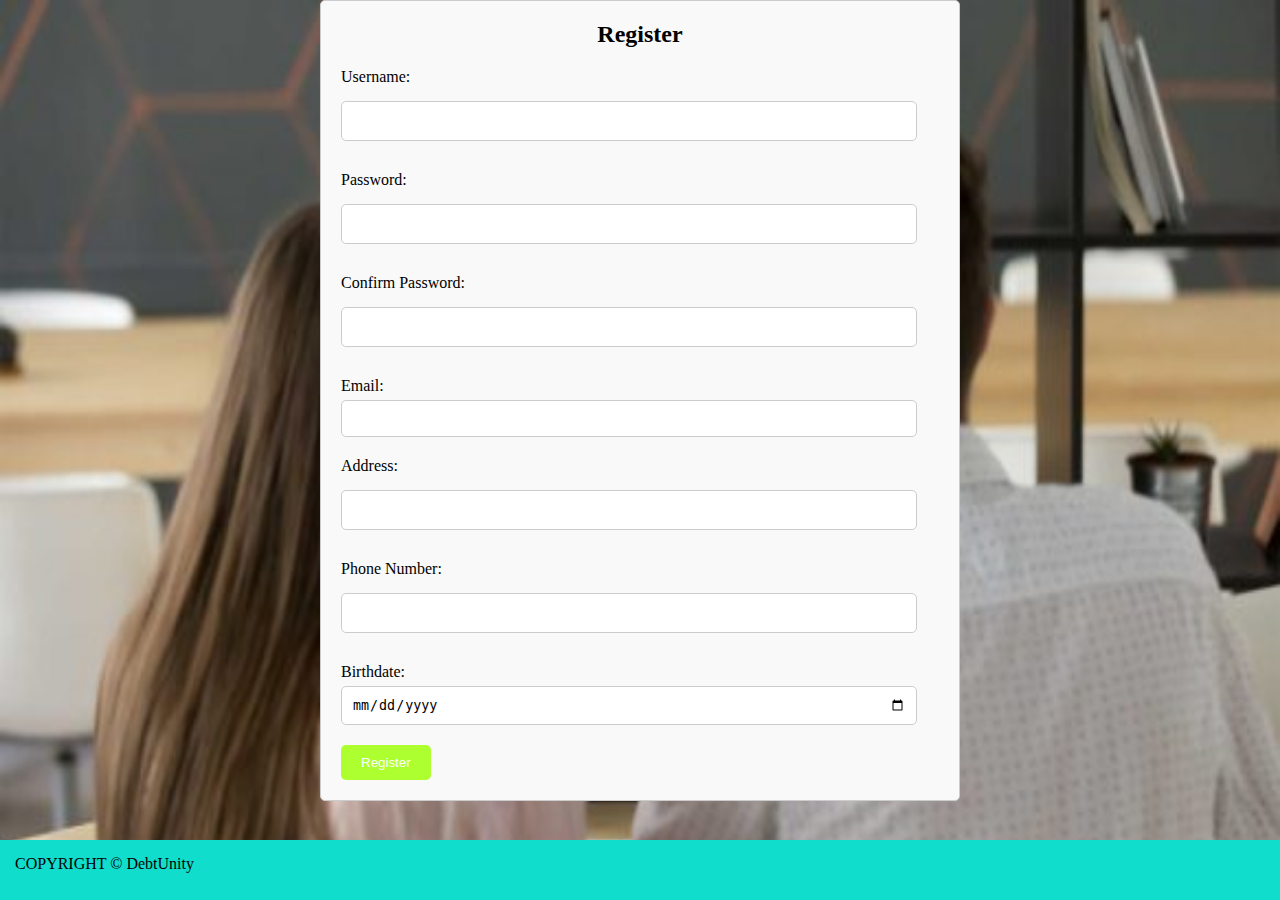
<file: register.html>
<!DOCTYPE html>
<html lang="en">
<head>
    <meta charset="UTF-8">
    <meta name="viewport" content="width=device-width, initial-scale=1.0">
    <title>Register</title>
    <link rel="stylesheet" href="style.css">
</head>
<body>
    <div class="register-container">
        <h2>Register</h2>
        <form id="registerForm">
            <div class="register-form-group">
                <label for="username">Username:</label>
                <input type="text" id="username" required>
            </div>
            <div class="register-form-group">
                <label for="password">Password:</label>
                <input type="password" id="password" required>
            </div>
            <div class="register-form-group">
                <label for="confirmPassword">Confirm Password:</label>
                <input type="password" id="confirmPassword" required>
            </div>
            <div class="register-form-group">
                <label for="email">Email:</label>
                <input type="email" id="email" required>
            </div>
            <div class="register-form-group">
                <label for="address">Address:</label>
                <input type="text" id="address" required>
            </div>
            <div class="register-form-group">
                <label for="phone">Phone Number:</label>
                <input type="text" id="phone" required>
            </div>
            <div class="register-form-group">
                <label for="birthdate">Birthdate:</label>
                <input type="date" id="birthdate" required>
            </div>
            <button type="submit" id="registerButton">Register</button>
        </form>
    </div>

    <div class="footer">
        <p>COPYRIGHT &copy; DebtUnity
            <a href="https://www.instagram.com" target="_blank"><i class="fab fa-instagram"></i></a>
            <a href="https://twitter.com" target="_blank"><i class="fab fa-twitter-square"></i></a>
            <a href="https://www.facebook.com" target="_blank"><i class="fab fa-facebook-square"></i></a>
        </p>
    </div>
    
    <script src="register.js"></script>
</body>
</html>
</file>
<file: style.css>
* {
    margin: 0;
    padding: 0;
    box-sizing: border-box;
    list-style: none;
}

body {
    background-image: url('img/Session.jpg');
    background-repeat: no-repeat;
    background-attachment: fixed;
    background-size: 100% 100%;
}

/*for top header only*/

.header {
    width: 100%;
    padding: 5px;
    background-color: cornsilk;
    text-align: center;
    font-size: 20px;
}
/**navbar**/
nav {
    font-family: Verdana, sans-serif;
    background-color: #333;
    color: #fff;
    display: flex;
    justify-content: space-between;
    align-items: center;
    padding: 10px 20px;
  }
  
  ul {
    list-style-type: none;
    margin: 0;
    padding: 0;
  }
  
  li {
    display: inline;
    margin-right: 20px;
  }
  
  a {
    text-decoration: none;
    color: #fff;
  }
  
  a:hover {
    color: #ccc;
  }
  
  .login-register button {
    background-color: #fff;
    color: #333;
    border: none;
    padding: 8px 16px;
    border-radius: 4px;
    cursor: pointer;
  }
  
  .login-register button:hover {
    background-color: #ccc;
  }

  /*for bottom footer only*/

.footer {
    width: 100%;
    background-color: rgb(16, 221, 204);
    text-align: left;
    padding: 15px;
    height: 60px;
    position: fixed;
    bottom: 0;
}

/*for icon in the footer*/

.footer a {
    float: right;
    padding-right: 20px;
    font-size: 30px;
}

.footer a:hover {
    color: violet;
}

/**login**/
.login-container {
    text-align: center;
    background-color: #ffffff;
    padding: 20px;
    border-radius: 8px;
    box-shadow: 0px 0px 10px 0px rgba(0, 0, 0, 0.1);
    align-items: center;
    position: absolute;
    top: 50%;
    left: 50%;
    transform: translate(-50%, -50%);
}

input[type="text"],
input[type="password"],
input[type="submit"] {
    width: 100%;
    padding: 10px;
    margin: 10px 0;
    border-radius: 5px;
    border: 1px solid #ccc;
    box-sizing: border-box;
    font-size: 16px;
}
input[type="submit"] {
    background-color: #4CAF50;
    color: white;
    cursor: pointer;
}
input[type="submit"]:hover {
    background-color: #45a049;
}
.login-text {
    color: white;
    font-size: 20px;
    font-weight: bold;
    margin-bottom: 20px;
}

/**register**/
.register-container {
    width: 50%;
    margin: 0 auto;
    padding: 20px;
    border: 1px solid #ccc;
    border-radius: 5px;
    background-color: #f9f9f9;
    margin-bottom: 80px
}

.register-form-group {
    margin-bottom: 20px;
}

.register-container h2 {
    text-align: center;
    margin-bottom: 20px;
}

.register-container label {
    display: block;
    margin-bottom: 5px;
}

.register-container input[type="text"],
.register-container input[type="password"],
.register-container input[type="email"],
.register-container input[type="date"],
.register-container input[type="tel"] {
    width: calc(100% - 22px);
    padding: 10px;
    border: 1px solid #ccc;
    border-radius: 5px;
}

.register-container button {
    padding: 10px 20px;
    background-color: greenyellow;
    color: white;
    border: none;
    border-radius: 5px;
    cursor: pointer;
}

.register-container button:hover {
    background-color: greenyellow;
}

/* ########################################### */
/*           Forums.html                       */
/* ########################################### */
.forum-container{
    margin: 20px;
    padding: 20px;
    font-size: 14px;
    font-family: 'Titillium Web', sans-serif;
    color:black;
}

.forum-container a{
    color:#009dff;
    font-weight: bolder;
    text-decoration: none;
}

.subforum{
    margin-top:80px;
}

.subforum-title{
    background-color:#e2f2fa;
    padding: 5px;
    border-radius: 5px;
    margin:4px;
    margin-bottom: 10px;
}

.subforum-row{
    display: grid;
    grid-template-columns: 7% 60% 13% 20%;
    margin-bottom: 10px;
}

.subforum-column{
    padding: 10px;
    margin:4px;
    border-radius: 5px;
    background-color:#e2f2fa;
}

.subforum-description *{
    margin-block: 0;
}

.forum-center{
    display: flex;
    justify-content: center;
    align-items: center;
}

.subforum-icon i{
    font-size: 45px;
}

.subforum-devider{
    display: none;   
}

/* forum info Styling */
.forum-info{
    padding: 20px;
    margin-top: 20px;
    background-color: #e2f2fa;
    font-size: 14px;
    font-family: 'Titillium Web', sans-serif;
    color: black;
    margin-bottom: 80px;
}

.forum-info a{
    color:#009dff;
    font-weight: bolder;
    text-decoration: none;
}

.chart{
    font-size:20px;
    font-weight:bold;
}

/* location  */
.location-container{
    margin: 20px 300px;
    padding: 20px 10px;
    font-size: 20px;
    font-family: 'Titillium Web', sans-serif;
    color:black;
}

.sublocation{
    display: grid;
    justify-content: center;
    background-color: #e2f2fa;
    margin-bottom: 30px;
    padding: 10px 50px;
}

/* Style for mentor cards */
.mentor-title {
    text-align: left; 
    font-size: 32px; 
    margin-top: 40px; 
    margin-bottom: 20px; 
    margin-left: 40px;
  }

.mentor-cards {
    display: flex; 
    justify-content: space-around; 
    flex-wrap: wrap; 
  }

.card {
    box-shadow: 0 4px 8px 0 rgba(0,0,0,0.2);
    transition: 0.3s;
    width: 300px; 
    margin: 20px; 
    border-radius: 10px; 
  }
  
  .card:hover {
    box-shadow: 0 8px 16px 0 rgba(0,0,0,0.2);
  }
  
  .container {
    padding: 20px;
  }
  

.icon {
  font-family:fontawesome;
}

/* programs Styles */
.cal {
    background: rgba(228, 241, 254, 0.7);
    padding: 1em;
    width: 28em;
    box-shadow: 0 2px 0 rgba(0, 0, 0, 0.1), 0 2px 8px rgba(0, 0, 0, 0.1);
    margin: 50px auto; 
    transform: .3s;
}


.cal-heading {
  font-size:1.5em;
  color:black;
  opacity:.8;
  margin-top:-50px;
  text-shadow:0 2px 2px rgba(0,0,0,.5);
}

/* Each individual event */
.cal-event {
  padding:1.2em 0;
  border-bottom:1px solid white;
  display:flex;
  justify-content:flex-start;
  align-items:center;
}

.cal-event-tile {
  background: #4183d7;
  color:white;
  text-align:center;
  width:3em;
  height:3em;
  display:flex;
  justify-content:center;
  align-items:center;
  flex-wrap:wrap;
  padding:.2em;
  margin-right:1em;
  flex-shrink:0;
  border-radius:.5em;
  box-shadow:0 2px 5px rgba(0,0,0,.1);
}

.cal-event-tile-date, .cal-event-tile-month {
  width:100%;
  line-height:1em;
  margin:0;
  padding:0;
}

.cal-event-tile-date {
  font-size:1.5em;
}

.cal-event-tile-month {
  font-size:1.1em;
}

.cal-event-title {
  font-size:1.2em;
  margin:0.5em 0;
  color: #4183d7;
}

.cal-event-map {
  display:inline-block;
  color: #4183d7;
  border:1px solid  #4183d7;
  text-align:center;
  padding:.1em 1em;
  border-radius:.2em;
  text-decoration:none;
  margin-top:.5em;
}

.cal-event-map:hover {
  background: #4183d7;
  color:white;
  border:1px solid  #4183d7;
}

.cal-event-location, .cal-event-time {
  font-weight:500;
  margin:.2em 0;
  display:flex;
  justify-content:flex-start;
  align-items:center;
  color:#777;
}

.icon {
  width:1.2em;
  display:inline-block;
  text-align:center;
  margin-right:.5em;
}

.cal-hidden-events {
  width:100%;
  text-align:center;
  margin:.5em 0;
  color: #4183d7;
  cursor:pointer;
}

.cal-hidden-events:hover {
  color:darken( #4183d7,20%);
}

.cal-event.ng-enter {
  transition:0.3s linear all;
  opacity:0;
}

/* Finishing CSS styles for the enter animation */
.cal-event.ng-enter.ng-enter-active {
  opacity:1;
}

.cal-event.ng-leave {
  transition:0.4s linear all;
  opacity:1;
  max-height:200px;
}

.cal-event.ng-leave.ng-leave-active {
  opacity:0;
  max-height:0;
}
</file>
